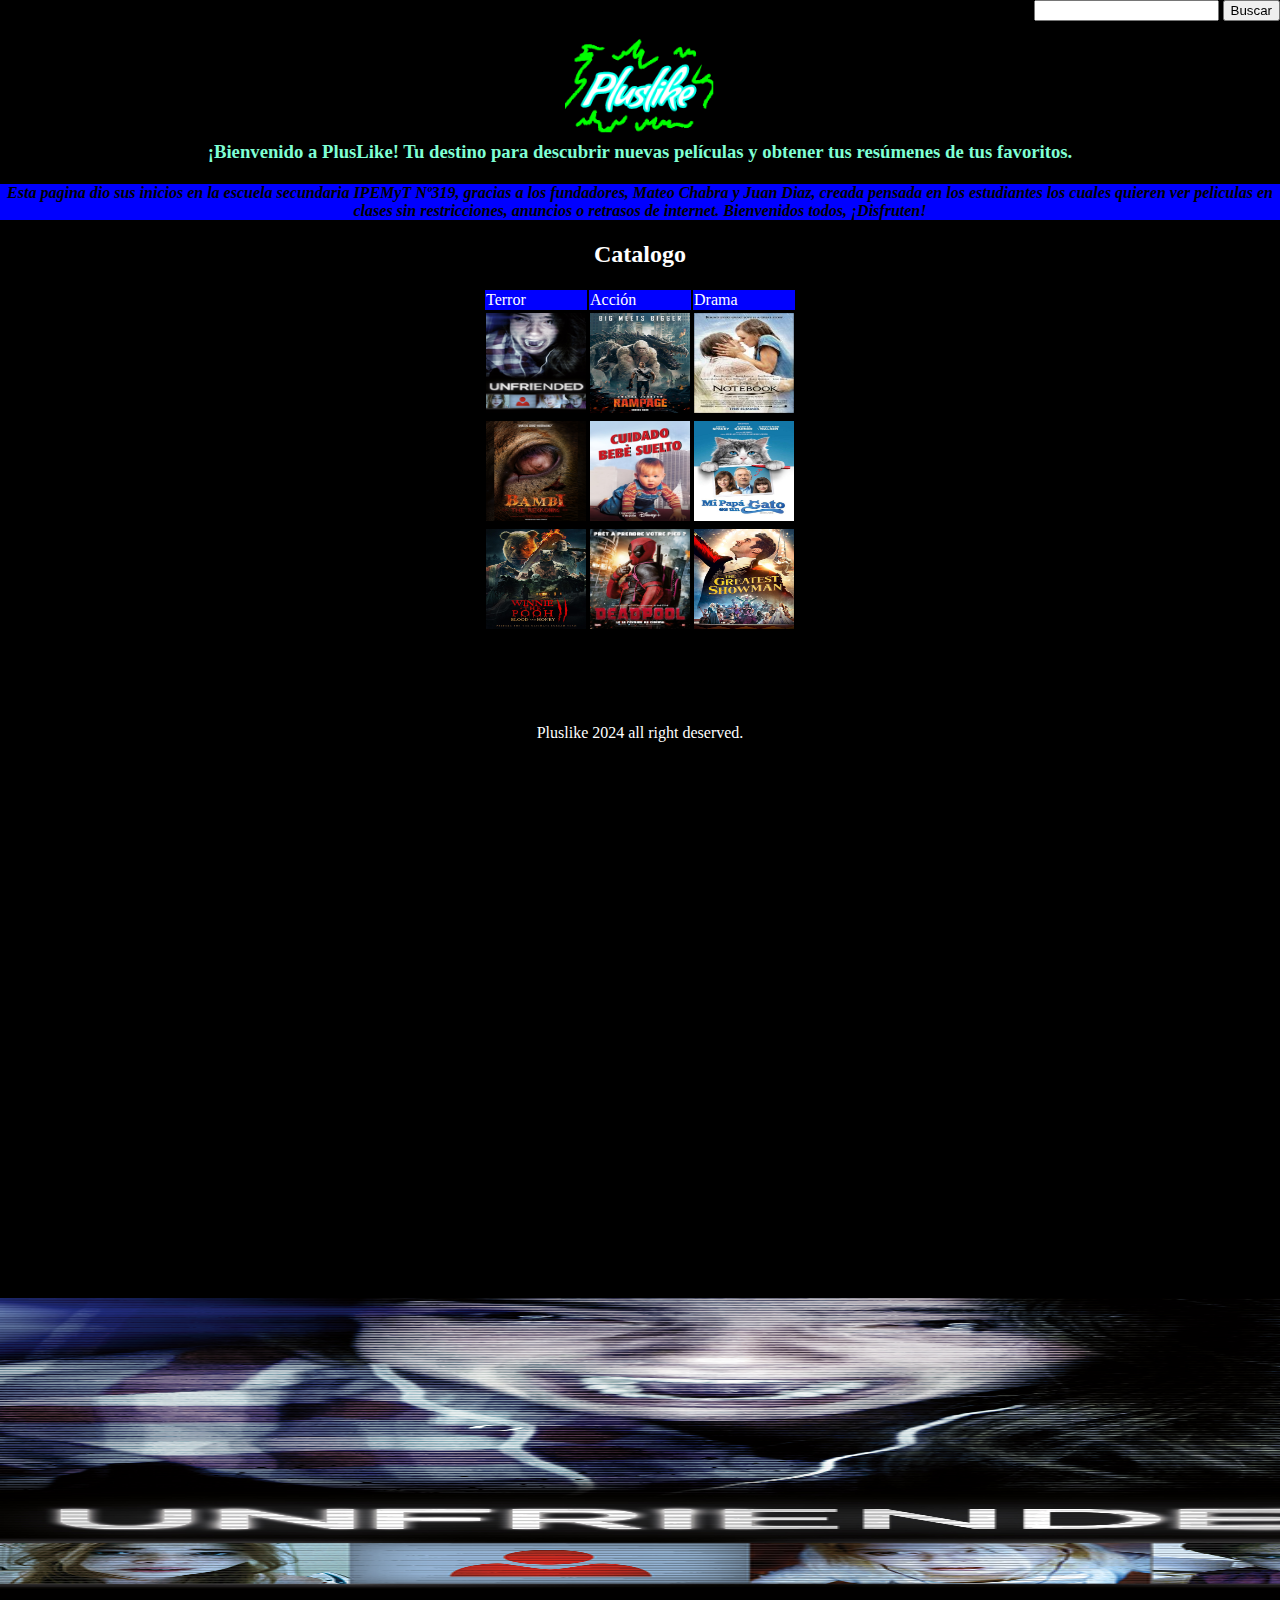
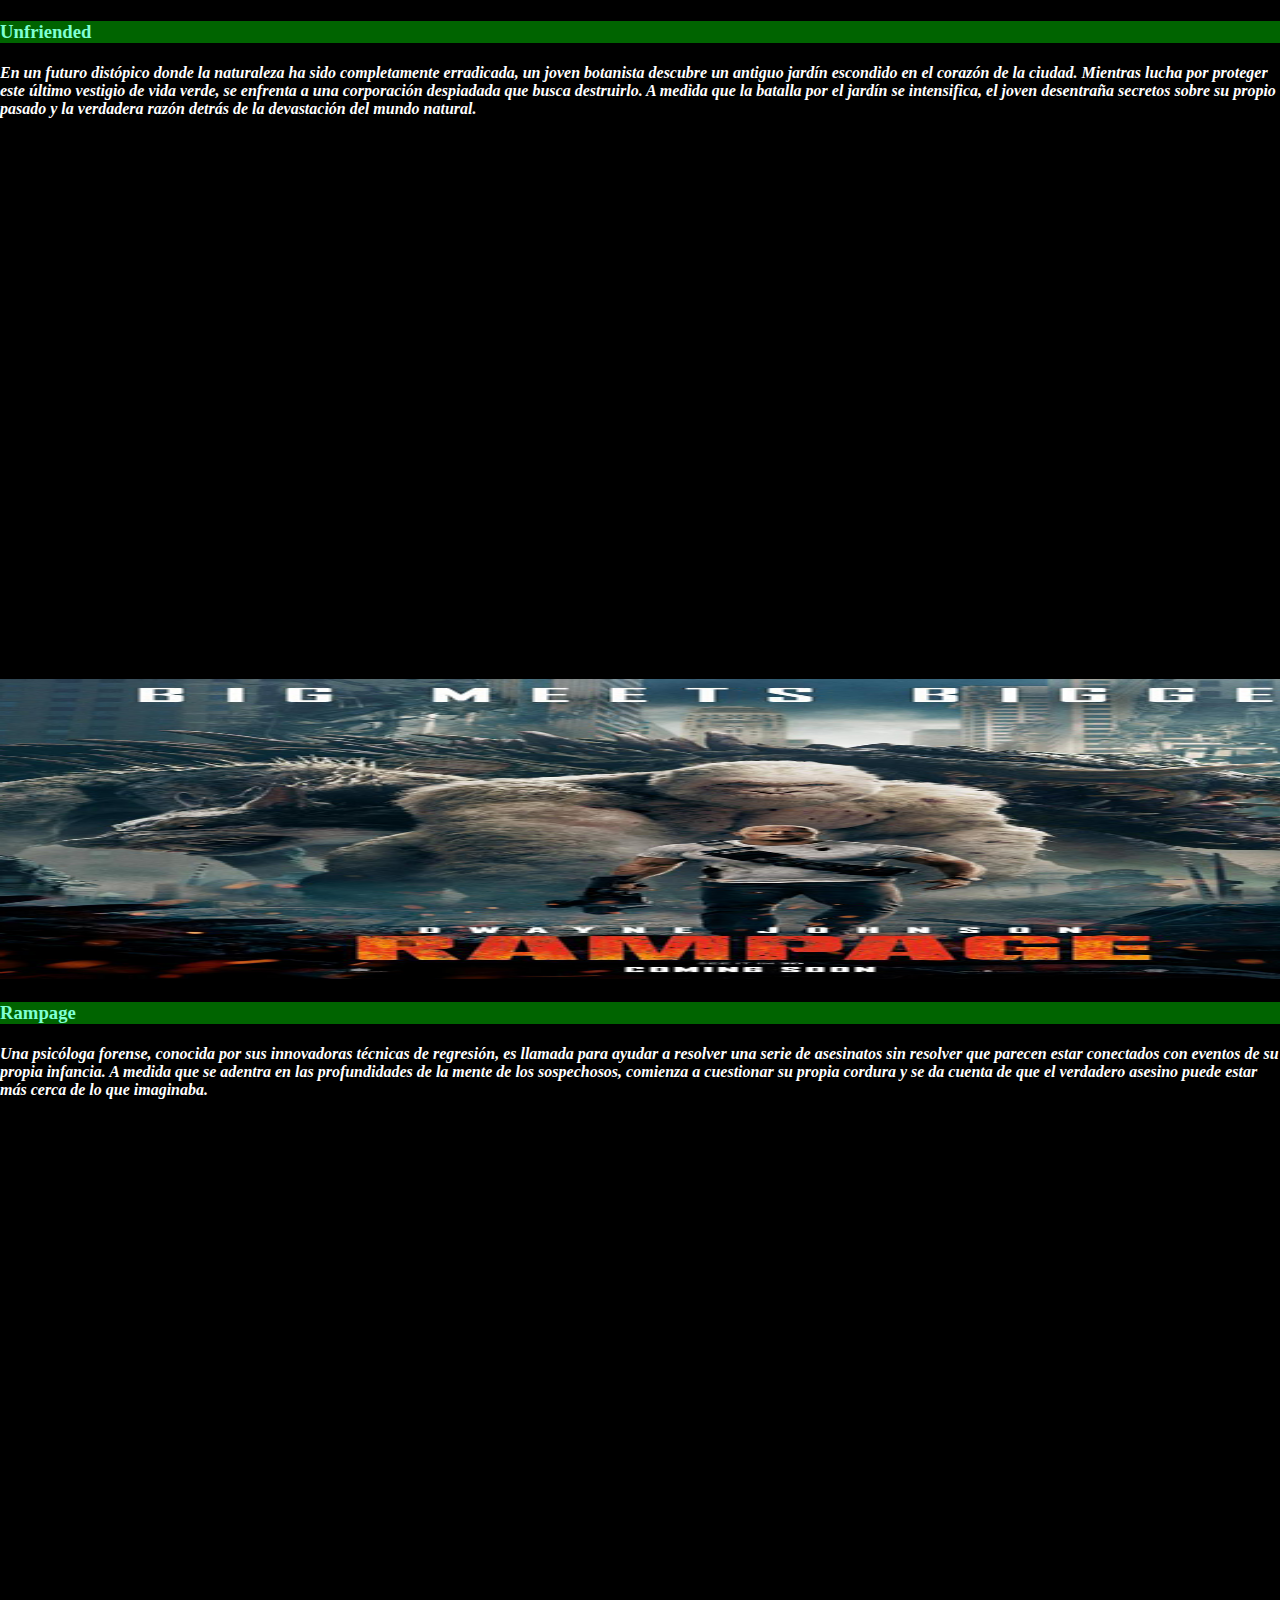
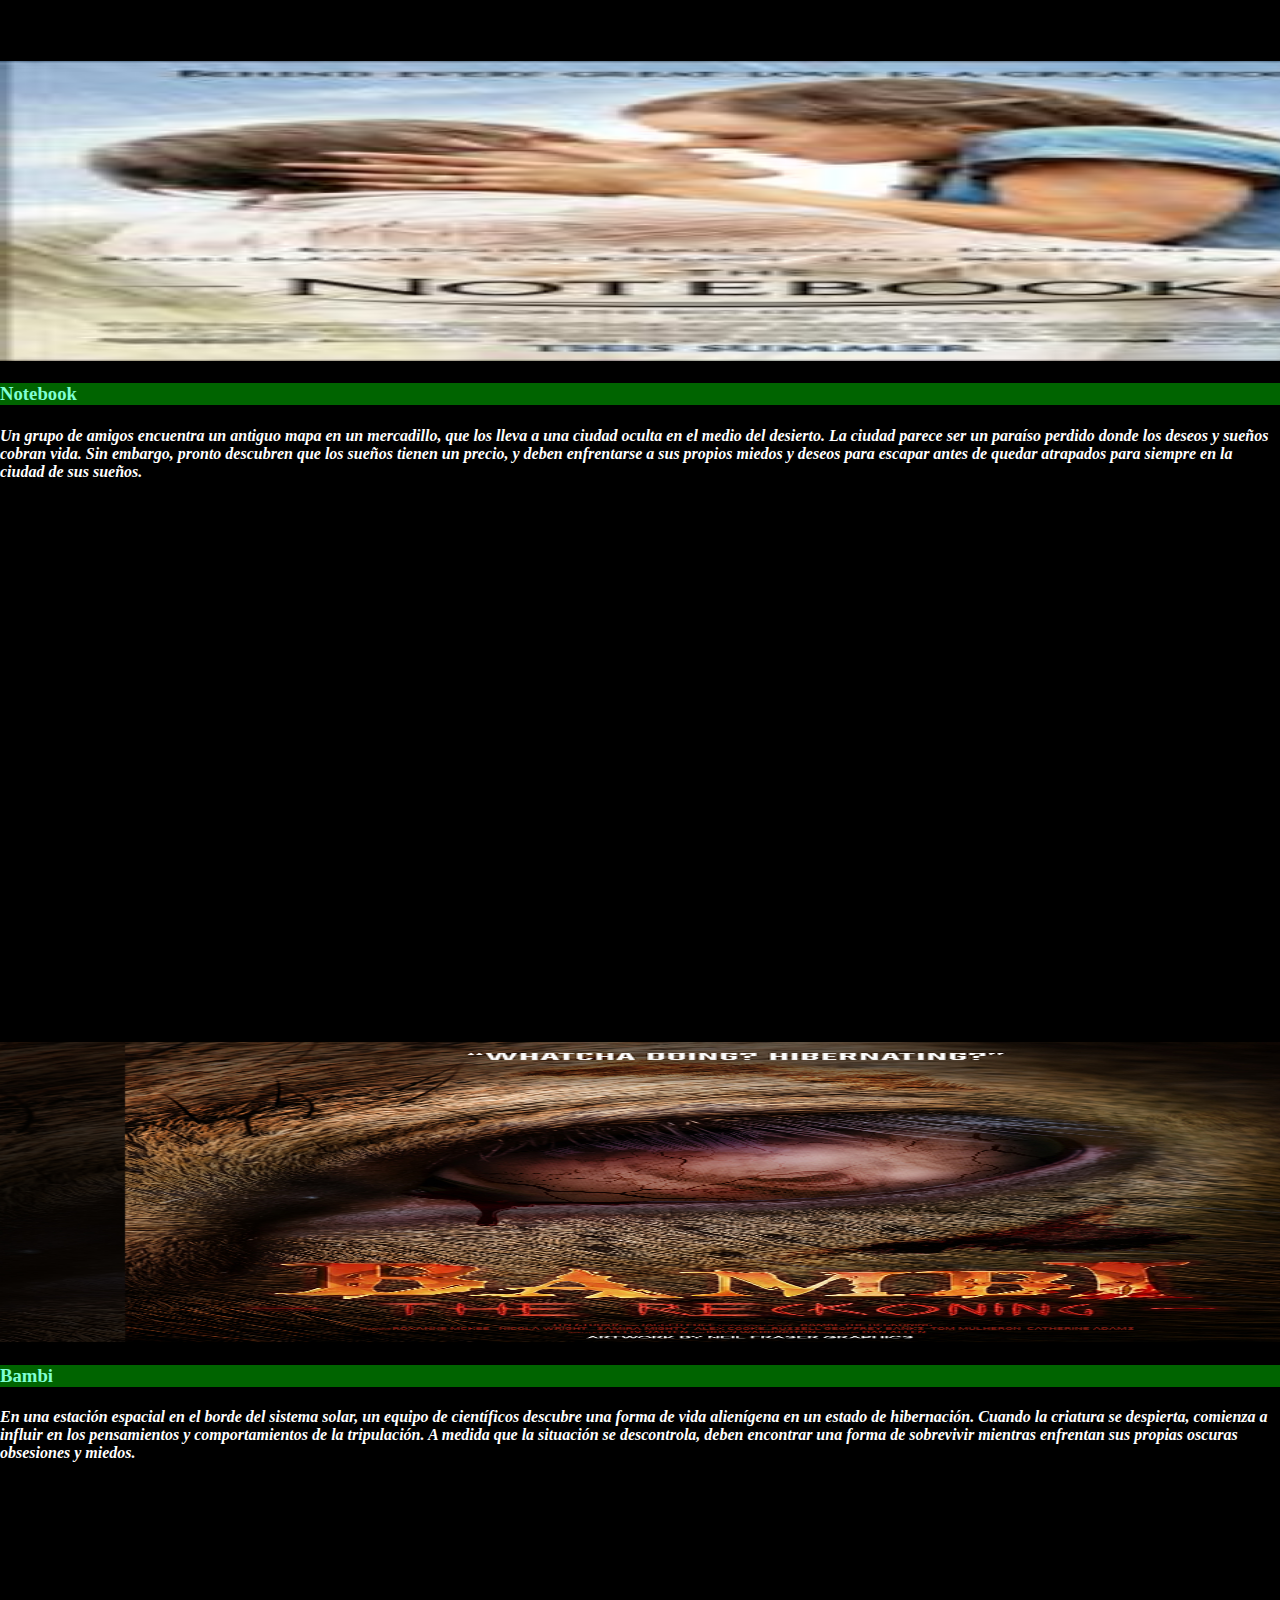
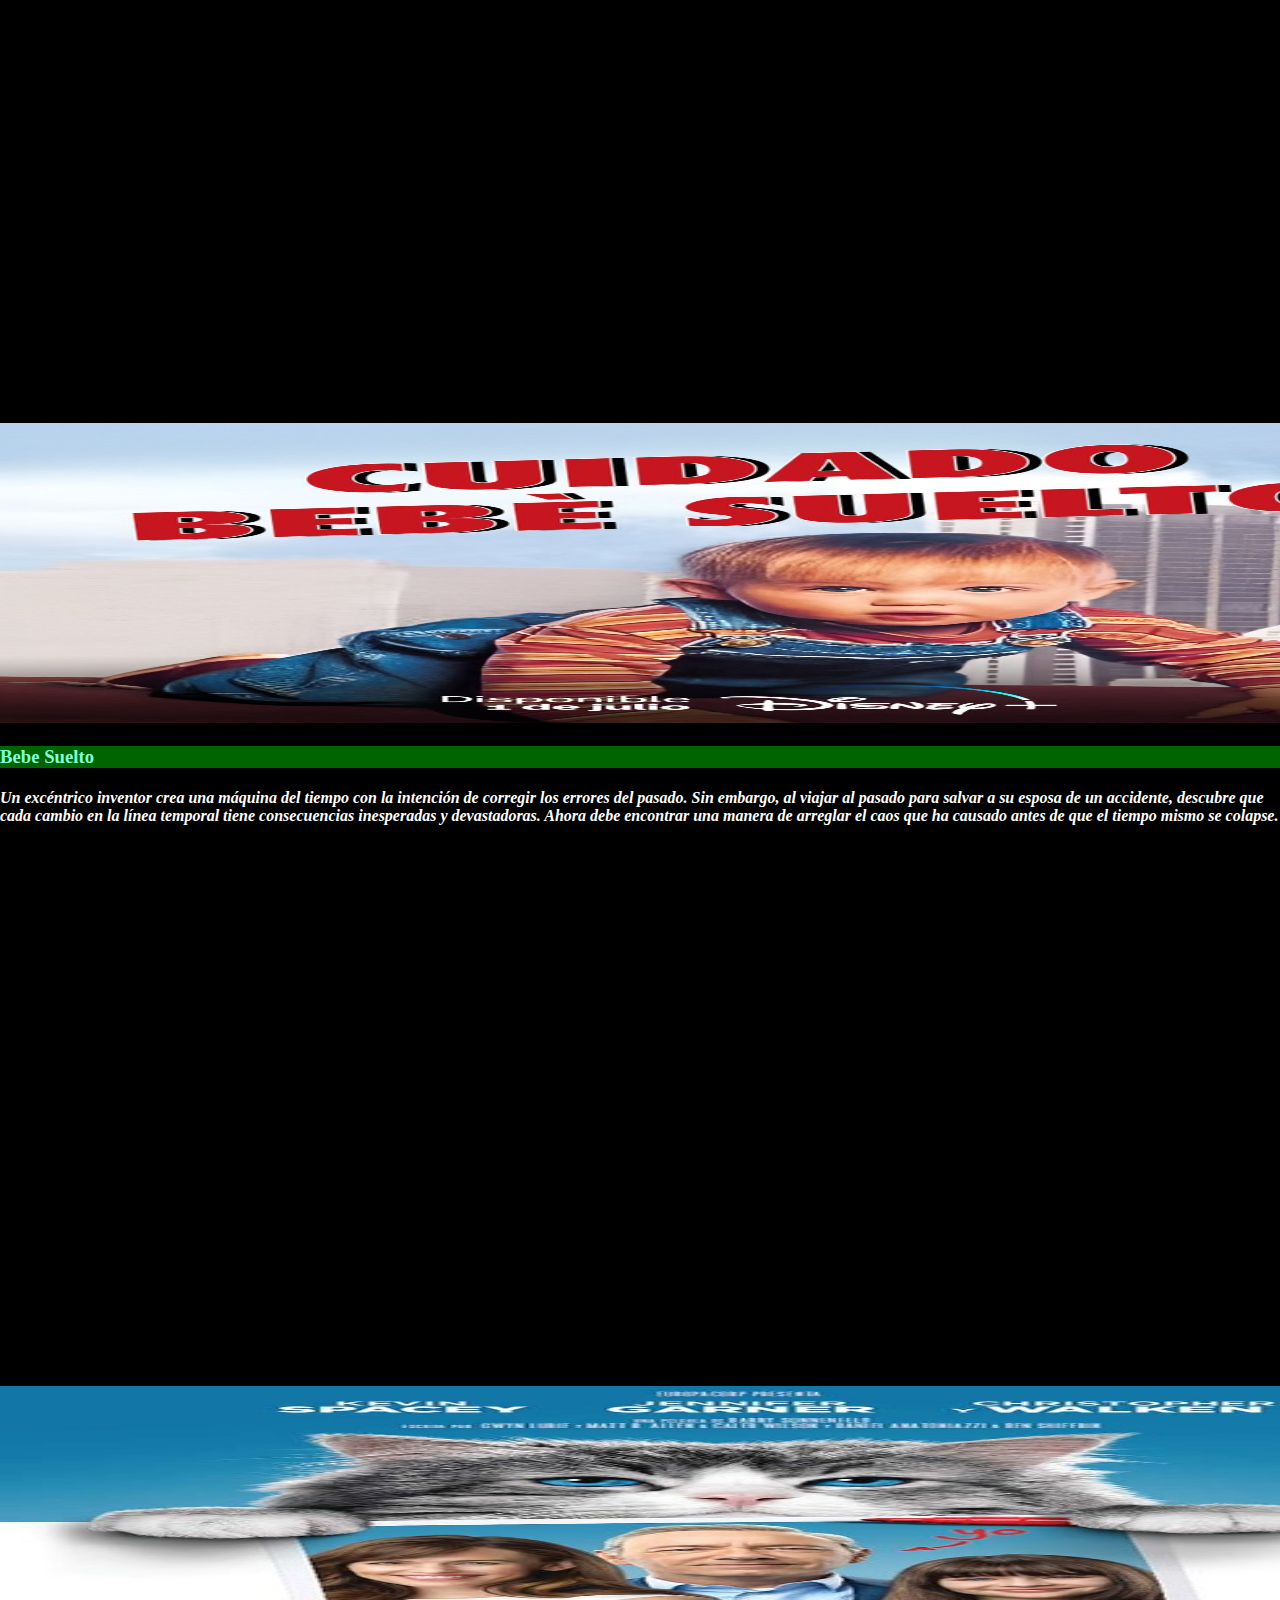
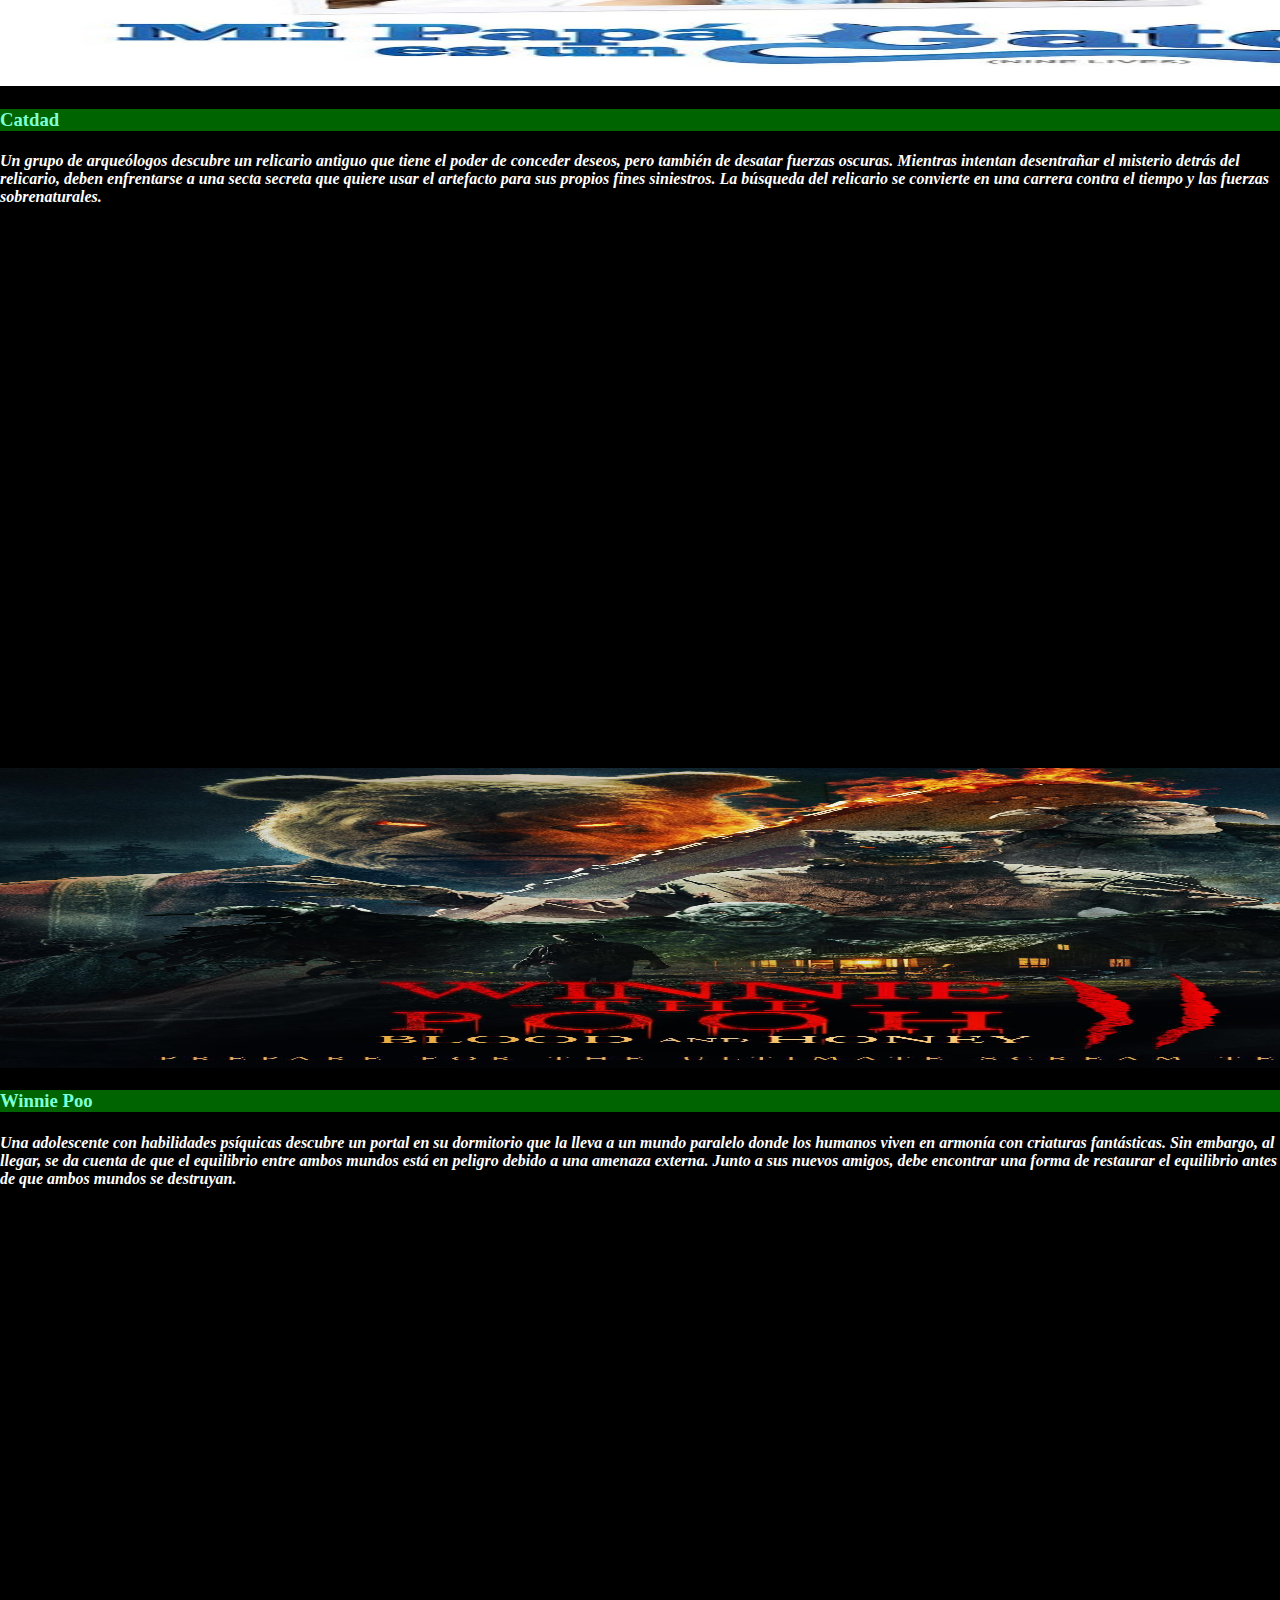
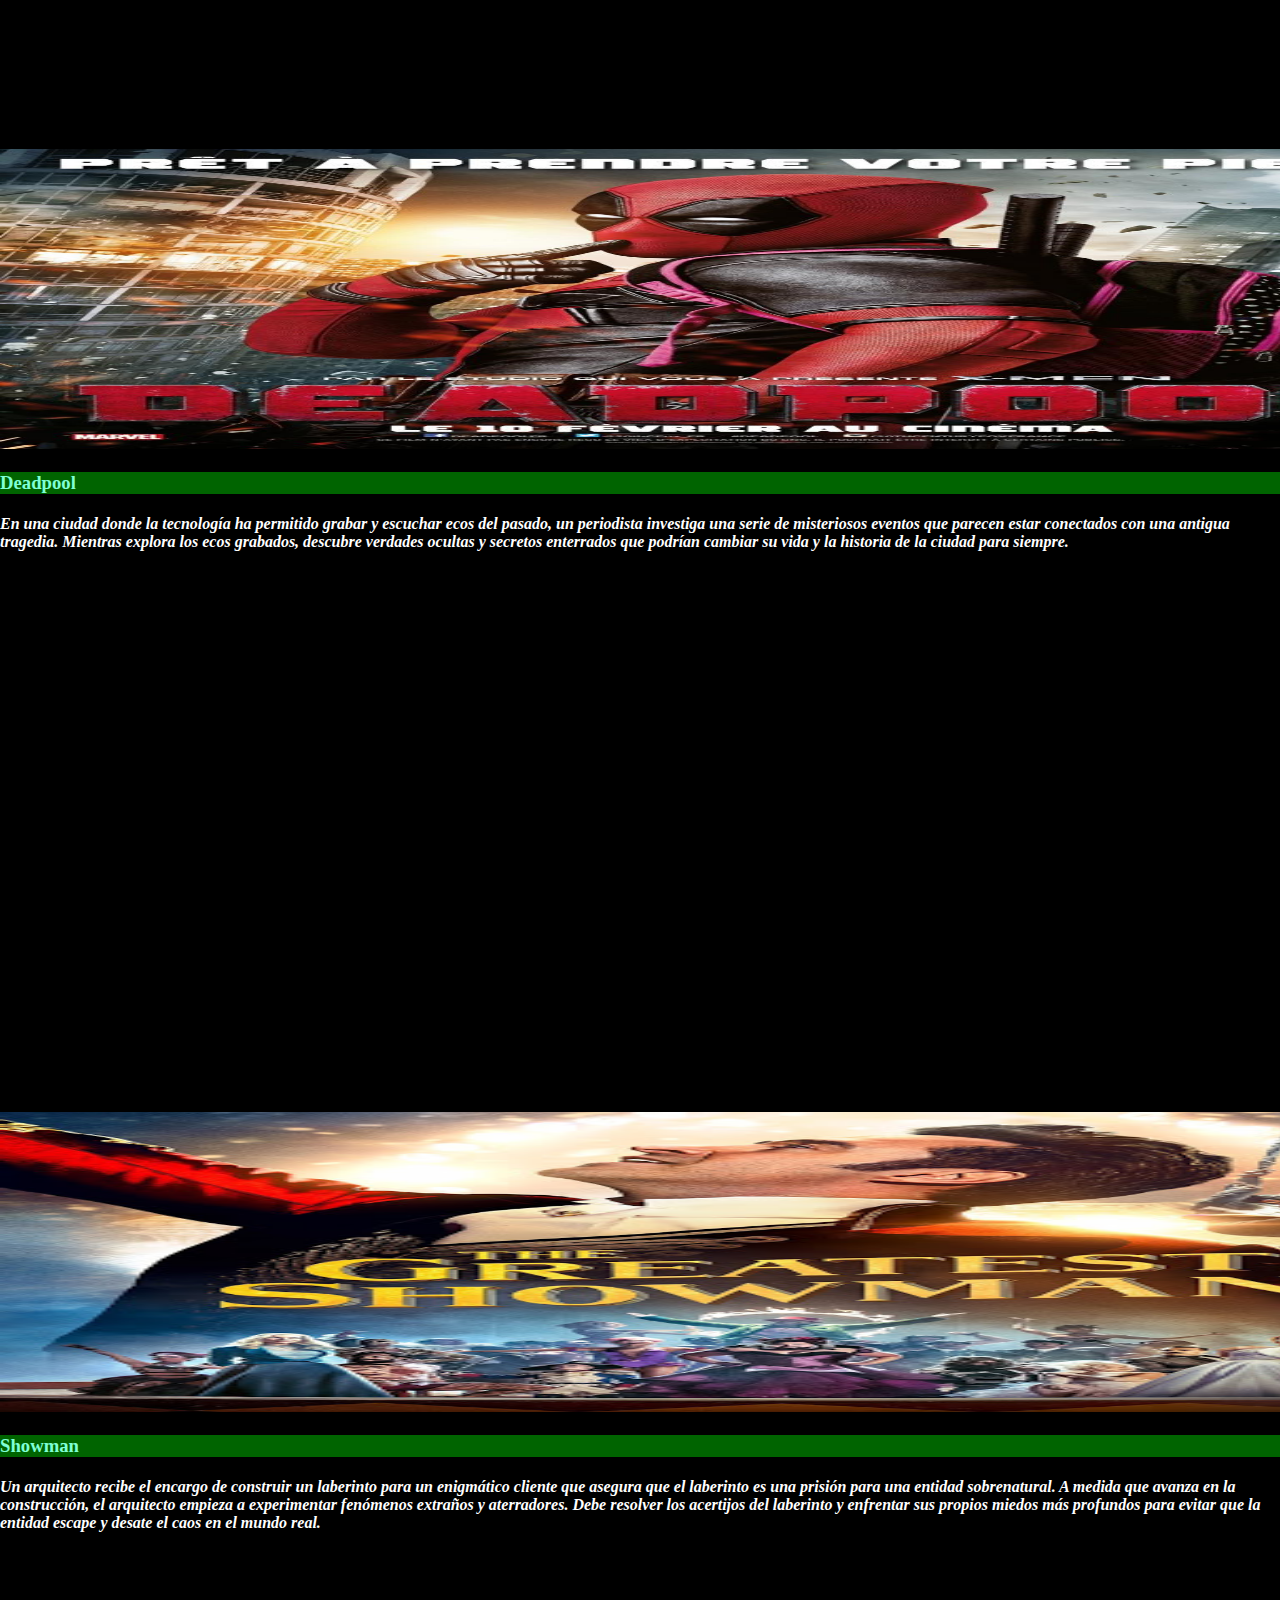
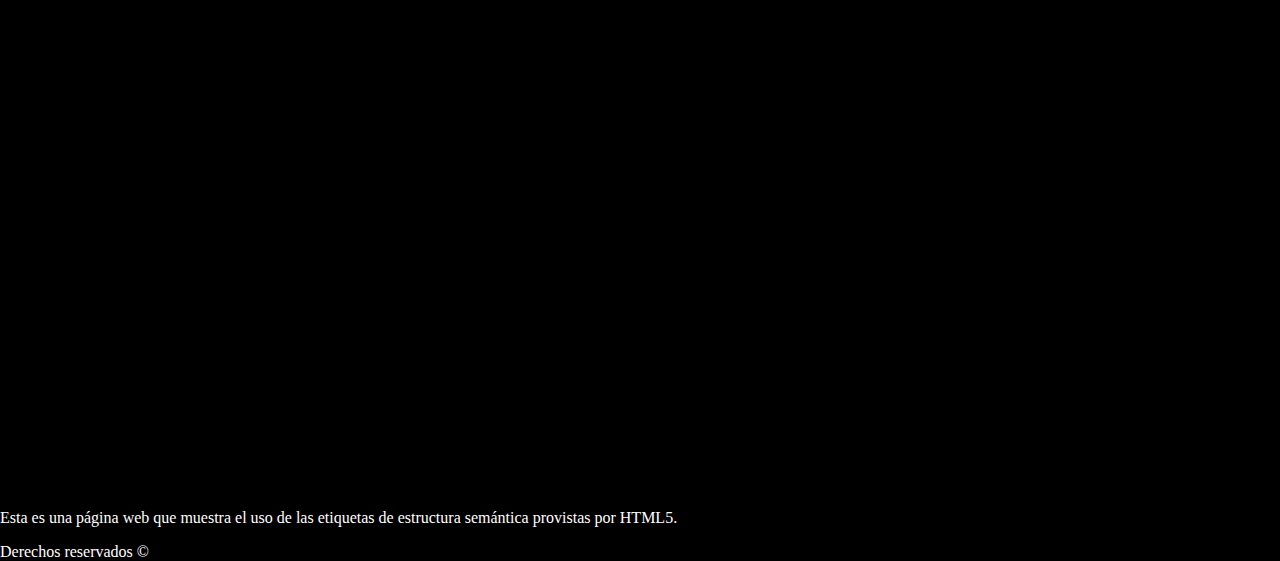
<file: Pluslike/Pluslike.html>
<!DOCTYPE html>
<html lang="es">
<head>
<meta charset="UTF-8">
<meta name="viewport" content="width=device-width, initial-scale=1.0">
<title>Pluslike Principal</title>
<link rel="stylesheet" href="styles.css">
        <script>
  const imagen = document.getElementById('imagen');

  imagen.addEventListener('mouseenter', function() {
    this.style.transform = 'scale(1.2)';
  });

  imagen.addEventListener('mouseleave', function() {
    this.style.transform = 'scale(1)';
  });
  </script>
<style>
	  body {
    margin: 0;
    padding: 0;
    background-color: #000; /* Cambia el color de fondo a negro */
    color: #fff; /* Cambia el color del texto a blanco para mejor contraste */
}
  body {
    margin: 0;
    padding: 0;
  }
  .encabezado {
    position: fixed;
    top: 0;
    left: 0;
    width: 100%;
    text-align: center;

    z-index: 1000; /* asegura que esté arriba de otros elementos */
    padding: 0px 0; /* añade espacio alrededor del texto */
  }
  .encabezado img {
    width: 150px; /* ajusta el tamaño de la imagen según sea necesario */
    height: auto; /* permite que la altura se ajuste automáticamente */
    vertical-align: middle; /* centra la imagen verticalmente */
  }
</style>
</head>
<body>
		<section id="in">
<div class="encabezado">
    <form action="https://www.google.com" method="get" align="right">
<label>
<input type="search" name="q" autocomplete="off">
</label>
<input type="submit" value="Buscar"></button>
</form><br>
  <a href="#in"><img src="title.png" alt="Título"></a>
</div>
<!-- Contenido de la página -->
<div style="height: 1500px; padding-top: 50px;"> <!-- Simulación de contenido largo para hacer scroll -->
<br> </br>
<br> </br>
<h3 style="color:aquamarine;" align="center">¡Bienvenido a PlusLike! Tu destino para descubrir nuevas películas y obtener tus resúmenes de tus favoritos.</h3>

<h4 align="center" class="azulf" style="color:black;"><i>Esta pagina dio sus inicios en la escuela secundaria IPEMyT Nº319, gracias a los fundadores, Mateo Chabra y Juan Diaz, creada pensada en los estudiantes los cuales quieren ver peliculas en clases sin restricciones, anuncios o retrasos de internet. Bienvenidos todos, ¡Disfruten!</i></h4>
 <style>
    .azulf {
      background-color: blue;
    }
  </style>
</head>
<body>
<h2 align="center">Catalogo</h2>
<table align="center">
	<tr class="azulf">
		<td>Terror</td>
		<td>Acción</td>
		<td>Drama</td>
	</tr>
	<tr>
        <td><a href="#unf"><img src="unfriended.jpg"class="imagen"alt="Unfriended"width="100"height="100"></td></a>
		<td><a href="#ram"><img src="rampage.jpg"class="imagen"alt="RAMPAGE"width="100"height="100"></td></a>
		<td><a href="#not"><img src="notebook.jpg"class="imagen"alt="Notebook"width="100"height="100"></td></a>
	</tr>
	<tr>
		<td><a href="#bam"><img src="bambi.jpg"class="imagen"alt="Bambi"width="100"height="100"></td></a>
		<td><a href="#bbe"><img src="bebesuelto.jpg"class="imagen"alt="BebeSuelto"width="100"height="100"></td></a>
		<td><a href="#cat"><img src="catdad.jpg"class="imagen"alt="MiPapaEsUnGato"width="100"height="100"></td></a>
		<tr>
		<td><a href="#wni"><img src="winipo.jpg"class="imagen"alt="Bambi"width="100"height="100"></td></a>
		<td><a href="#dea"><img src="deadpool.jpg"class="imagen"alt="Deadpool"width="100"height="100"></td></a>
		<td><a href="#sho"><img src="showman.jpg"class="imagen"alt="Showman"width="100"height="100"></td></a>
	</tr>
</tr>
</table>
<br> </br>
<br> </br>
    <p align="center">Pluslike 2024 all right deserved.</p>
    <br> </br>
    <br> </br>
    <br> </br>
    <br> </br>
    <br> </br>
    <br> </br>
    <br> </br>
    <br> </br>
    <br> </br>
    <br> </br>
    <br> </br>
    <br> </br>
    <br> </br>
    <br> </br>
    <br> </br>
    <section id="unf">
    	<img src="unfriended.jpg"alt="Unfriended"width="1500"height="300" class="imagen2">
<body>
    <h3 class="texto">Unfriended</h3>
<h4><i>En un futuro distópico donde la naturaleza ha sido completamente erradicada, un joven botanista descubre un antiguo jardín escondido en el corazón de la ciudad. Mientras lucha por proteger este último vestigio de vida verde, se enfrenta a una corporación despiadada que busca destruirlo. A medida que la batalla por el jardín se intensifica, el joven desentraña secretos sobre su propio pasado y la verdadera razón detrás de la devastación del mundo natural.</i></h4>
<br> </br>
    <br> </br>
    <br> </br>
    <br> </br>
    <br> </br>
    <br> </br>
    <br> </br>
    <br> </br>
    <br> </br>
    <br> </br>
    <br> </br>
    <br> </br>
    <br> </br>
    <br> </br>
    <br> </br>
    <section id="ram">
    	<img src="rampage.jpg"alt="RAMPAGE"width="1500"height="300"class="imagen2">
    <h3 class="texto">Rampage</h3>
<h4><i>Una psicóloga forense, conocida por sus innovadoras técnicas de regresión, es llamada para ayudar a resolver una serie de asesinatos sin resolver que parecen estar conectados con eventos de su propia infancia. A medida que se adentra en las profundidades de la mente de los sospechosos, comienza a cuestionar su propia cordura y se da cuenta de que el verdadero asesino puede estar más cerca de lo que imaginaba.</i></h4>
<br> </br>
    <br> </br>
    <br> </br>
    <br> </br>
    <br> </br>
    <br> </br>
    <br> </br>
    <br> </br>
    <br> </br>
    <br> </br>
    <br> </br>
    <br> </br>
    <br> </br>
    <br> </br>
    <br> </br>
    <section id="not">
<img src="notebook.jpg"alt="Notebook"width="1500"height="300"class="imagen2">
    <h3 class="texto">Notebook</h3>
<h4><i>Un grupo de amigos encuentra un antiguo mapa en un mercadillo, que los lleva a una ciudad oculta en el medio del desierto. La ciudad parece ser un paraíso perdido donde los deseos y sueños cobran vida. Sin embargo, pronto descubren que los sueños tienen un precio, y deben enfrentarse a sus propios miedos y deseos para escapar antes de quedar atrapados para siempre en la ciudad de sus sueños.</i></h4>
   <br> </br>
    <br> </br>
    <br> </br>
    <br> </br>
    <br> </br>
    <br> </br>
    <br> </br>
    <br> </br>
    <br> </br>
    <br> </br>
    <br> </br>
    <br> </br>
    <br> </br>
    <br> </br>
    <br> </br>
    <section id="bam">
    	<img src="bambi.jpg"alt="Bambi"width="1500"height="300"class="imagen2">
    <h3 class="texto">Bambi</h3>
<h4><i>En una estación espacial en el borde del sistema solar, un equipo de científicos descubre una forma de vida alienígena en un estado de hibernación. Cuando la criatura se despierta, comienza a influir en los pensamientos y comportamientos de la tripulación. A medida que la situación se descontrola, deben encontrar una forma de sobrevivir mientras enfrentan sus propias oscuras obsesiones y miedos.</i></h4>
<br> </br>
    <br> </br>
    <br> </br>
    <br> </br>
    <br> </br>
    <br> </br>
    <br> </br>
    <br> </br>
    <br> </br>
    <br> </br>
    <br> </br>
    <br> </br>
    <br> </br>
    <br> </br>
    <br> </br>
    <section id="bbe">
    	<img src="bebesuelto.jpg"alt="BebeSuelto"width="1500"height="300"class="imagen2">
    <h3 class="texto">Bebe Suelto</h3>
<h4><i>Un excéntrico inventor crea una máquina del tiempo con la intención de corregir los errores del pasado. Sin embargo, al viajar al pasado para salvar a su esposa de un accidente, descubre que cada cambio en la línea temporal tiene consecuencias inesperadas y devastadoras. Ahora debe encontrar una manera de arreglar el caos que ha causado antes de que el tiempo mismo se colapse.</i></h4>
<br> </br>
    <br> </br>
    <br> </br>
    <br> </br>
    <br> </br>
    <br> </br>
    <br> </br>
    <br> </br>
    <br> </br>
    <br> </br>
    <br> </br>
    <br> </br>
    <br> </br>
    <br> </br>
    <br> </br>
    <section id="cat">
    	<img src="catdad.jpg"alt="MiPapaEsUnGato"width="1500"height="300"class="imagen2">
    <h3 class="texto">Catdad</h3>
<h4><i>Un grupo de arqueólogos descubre un relicario antiguo que tiene el poder de conceder deseos, pero también de desatar fuerzas oscuras. Mientras intentan desentrañar el misterio detrás del relicario, deben enfrentarse a una secta secreta que quiere usar el artefacto para sus propios fines siniestros. La búsqueda del relicario se convierte en una carrera contra el tiempo y las fuerzas sobrenaturales.</i></h4>
   <br> </br>
    <br> </br>
    <br> </br>
    <br> </br>
    <br> </br>
    <br> </br>
    <br> </br>
    <br> </br>
    <br> </br>
    <br> </br>
    <br> </br>
    <br> </br>
    <br> </br>
    <br> </br>
    <br> </br>
    <section id="wni">
    	<img src="winipo.jpg"alt="Winnie"width="1500"height="300"class="imagen2">
    <h3 class="texto">Winnie Poo</h3>
<h4><i>Una adolescente con habilidades psíquicas descubre un portal en su dormitorio que la lleva a un mundo paralelo donde los humanos viven en armonía con criaturas fantásticas. Sin embargo, al llegar, se da cuenta de que el equilibrio entre ambos mundos está en peligro debido a una amenaza externa. Junto a sus nuevos amigos, debe encontrar una forma de restaurar el equilibrio antes de que ambos mundos se destruyan.</i></h4>
<br> </br>
    <br> </br>
    <br> </br>
    <br> </br>
    <br> </br>
    <br> </br>
    <br> </br>
    <br> </br>
    <br> </br>
    <br> </br>
    <br> </br>
    <br> </br>
    <br> </br>
    <br> </br>
    <br> </br>
    <section id="dea">
    	<img src="deadpool.jpg"alt="Deadpool"width="1500"height="300"class="imagen2">
    <h3 class="texto">Deadpool</h3>
<h4><i>En una ciudad donde la tecnología ha permitido grabar y escuchar ecos del pasado, un periodista investiga una serie de misteriosos eventos que parecen estar conectados con una antigua tragedia. Mientras explora los ecos grabados, descubre verdades ocultas y secretos enterrados que podrían cambiar su vida y la historia de la ciudad para siempre.</i></h4>
<br> </br>
    <br> </br>
    <br> </br>
    <br> </br>
    <br> </br>
    <br> </br>
    <br> </br>
    <br> </br>
    <br> </br>
    <br> </br>
    <br> </br>
    <br> </br>
    <br> </br>
    <br> </br>
    <br> </br>
    <section id="sho">
    	<img src="showman.jpg"alt="Showman"width="1500"height="300"class="imagen2">
    <h3 class="texto">Showman</h3>
<h4><i>Un arquitecto recibe el encargo de construir un laberinto para un enigmático cliente que asegura que el laberinto es una prisión para una entidad sobrenatural. A medida que avanza en la construcción, el arquitecto empieza a experimentar fenómenos extraños y aterradores. Debe resolver los acertijos del laberinto y enfrentar sus propios miedos más profundos para evitar que la entidad escape y desate el caos en el mundo real.</i></h4>
<br> </br>
    <br> </br>
    <br> </br>
    <br> </br>
    <br> </br>
    <br> </br>
    <br> </br>
    <br> </br>
    <br> </br>
    <br> </br>
    <br> </br>
    <br> </br>
    <br> </br>
    <br> </br>
    <br> </br>
    <aside>
    <p>Esta es una página web que muestra el uso de las etiquetas de estructura semántica provistas por HTML5.</p>
</aside>

<footer>
    <p>Derechos reservados &#169;</p>
</footer>
</div>
</body>
</html>
</file>
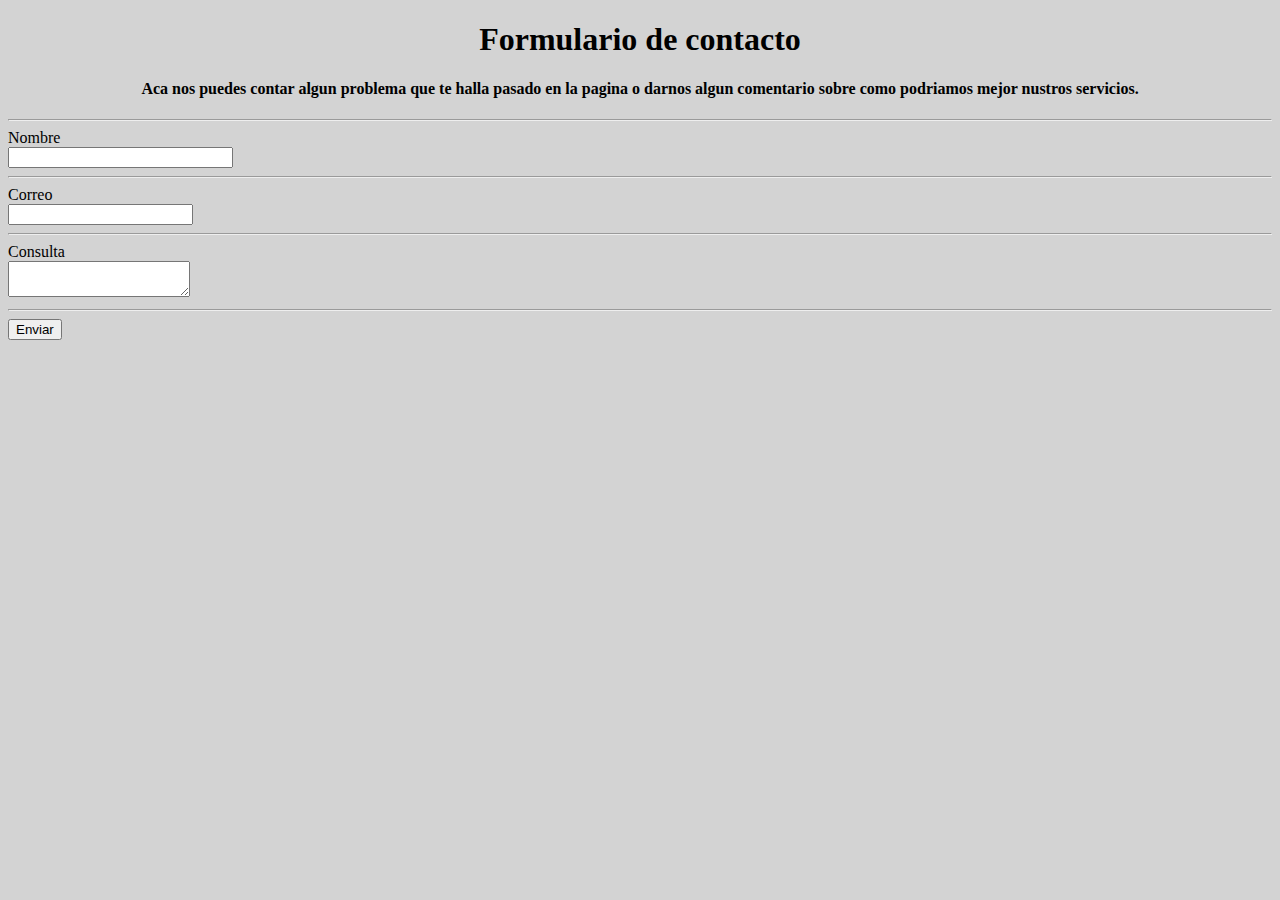
<file: cine/Enlaces/contacto.html>
<!DOCTYPE html>
<html lang="es">
<head>
    <meta charset="UTF-8">
    <title>Contacto</title>
    <style>
        body {
            background-color: lightgray; 
        }
        h1 {
            color: black;
            text-align: center;
        }
        h4 {
            color: black;
            text-align: center;
        }
    </style>
</head>
<body>
    <h1>Formulario de contacto</h1>
    <h4>Aca nos puedes contar algun problema que te halla pasado en la pagina o darnos algun comentario sobre como podriamos mejor nustros servicios.</h4>
    <hr>
    Nombre<br>
    <form action="mailto:axelbmachuca014@gmail.com" method="post" enctype="text/plain">
        <label>
            <input type="text" maxlength="120" size="25" >
        </label>
        <hr>
        Correo<br>
        <input type="text" maxlength="200" name="correo">
        <hr>
        Consulta<br>
        <textarea maxlength="300" ></textarea>
        <hr>
        <input type="submit" value="Enviar"></button>
    </form>
</body>
</html>
</file>
<file: Pluslike/styles.css>
.imagen {
  transition: transform 0.3s ease; /* Transición suave para el efecto */
}

.imagen:hover {
  transform: scale(1.2); /* Escala la imagen al 120% de su tamaño original */
}
/* Estilo para el texto normal */
.texto {
background-color: darkgreen;
    color: aquamarine;
    transition: color 0.3s ease;
}

/* Estilo para el texto cuando el mouse pasa por encima */
.texto:hover {
    color: red;
background-color: darkred;
}
/* Estilo para la imagen normal */
.imagen2 {
    filter: none;
    transition: filter 0.3s ease;
}

/* Estilo para la imagen cuando el mouse pasa por encima */
.imagen2:hover {
    filter: hue-rotate(90deg);
}
</file>
